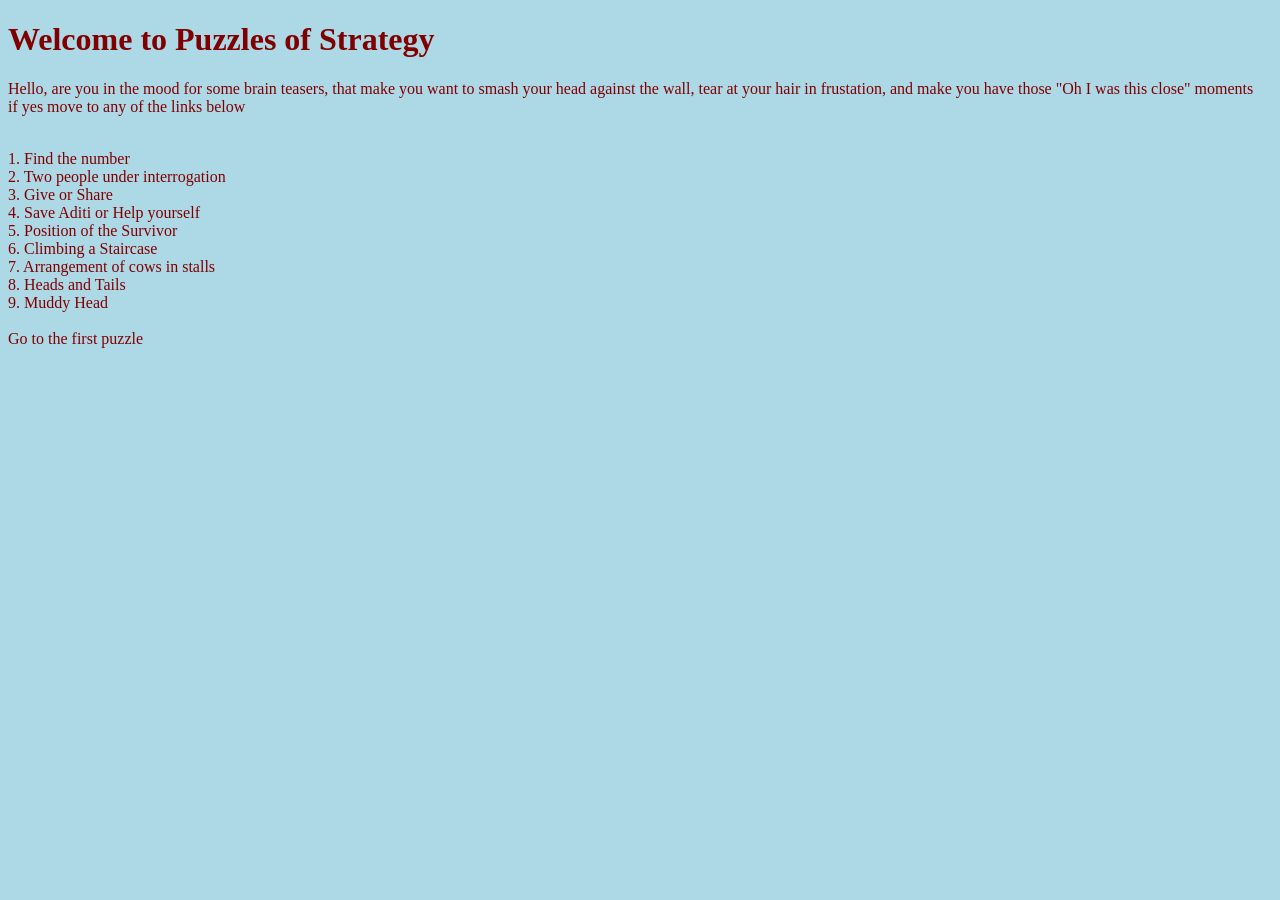
<file: index.html>
<!Doctype html>
<head>
	<title> Strategic Puzzles </title>
	<link rel = "stylesheet" href = "mystyles.css">
</head>
<body> 
	<h1> Welcome to Puzzles of Strategy  </h1>
	<p1> Hello, are you in the mood for some brain teasers, that make you want to smash your head against the wall, tear at your hair in frustation, and make you have those "Oh I was this close" moments<br> if yes move to any of the links below</p><br>
	<a class = "link1" href = "15may.html"> 1. Find the number </a><br>
	<a class = "link2" href = "15may2.html"> 2. Two people under interrogation </a><br>
	<a class = "link1" href = "15may3.html"> 3. Give or Share </a><br>
	<a class = "link1" href = "15may4.html"> 4. Save Aditi or Help yourself </a><br>
	<a class = "link1" href = "15may5.html"> 5. Position of the Survivor </a><br>
	<a class = "link1" href = "15may6.html"> 6. Climbing a Staircase </a><br>
	<a class = "link1" href = "15may7.html"> 7. Arrangement of cows in stalls </a><br>
	<a class = "link1" href = "15may8.html"> 8. Heads and Tails</a><br>
	<a class = "link1" href = "15may9.html"> 9. Muddy Head </a><br>
	<br>
	<a class = "nextlink1" href = "15may.html"> Go to the first puzzle </a>
	</body>
</file>
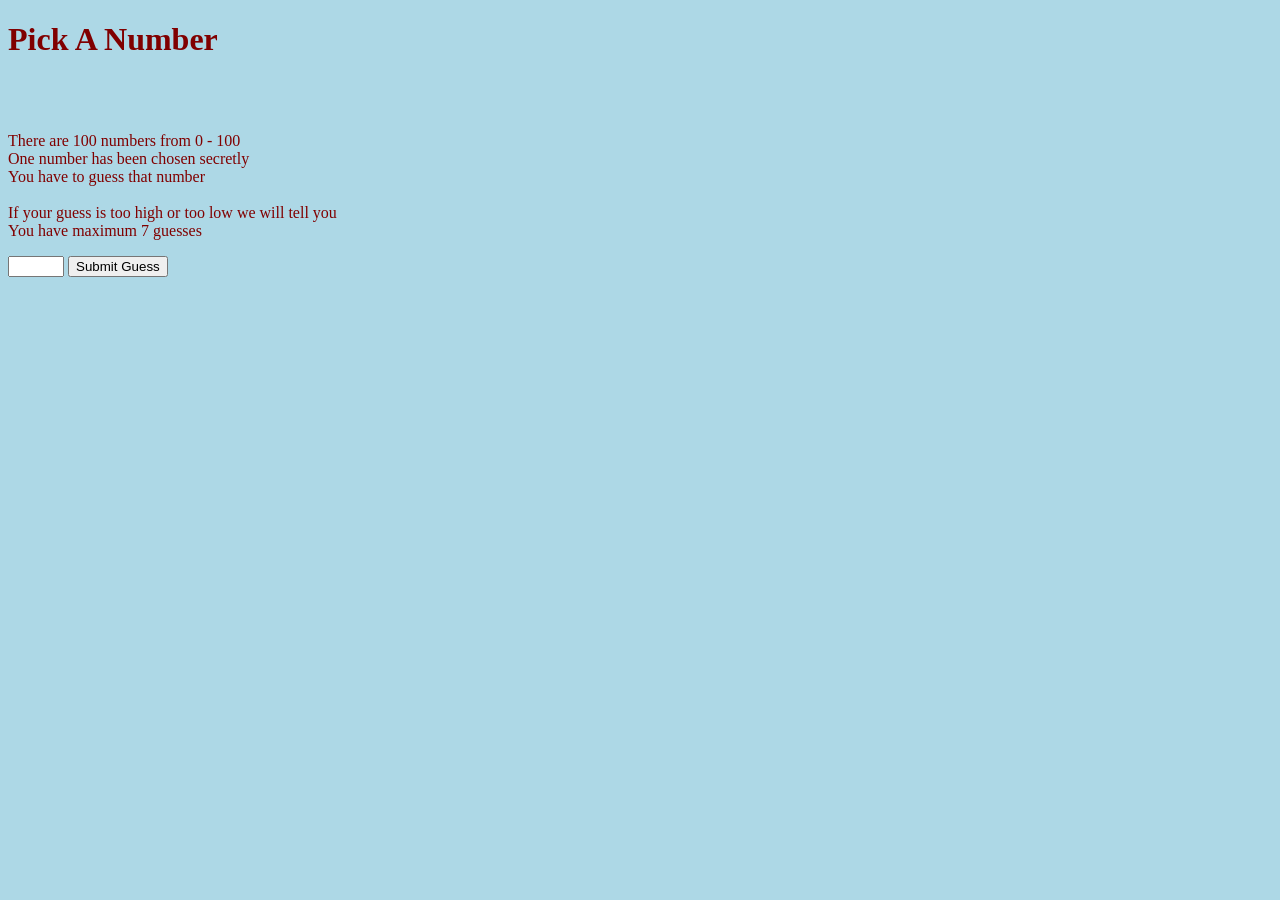
<file: 15may.html>
<!DOCTYPE html>
<html>

<head>
    <title>Strategic Puzzles</title>
    <link rel="stylesheet" href="mystyles.css">
</head>

<body>
<h1> Pick A Number </h1><br>
<p>
 <br>
There are 100 numbers from 0 - 100 <br>
One number has been chosen secretly <br>
You have to guess that number <br><br>

If your guess is too high or too low we will tell you <br>

You have maximum 7 guesses
</p>

<input type="number" id="guess" min="0" max="100">

<button onclick="checkGuess()">Submit Guess</button>

<p id="result"></p>
<p id="guessesLeft"></p>

<button id="nextBtn" style="display:none;"
onclick="window.location.href='15may2.html'">
Move On
</button>
<button id = "comeback" style = "display:none;" onclick="window.location.href= 'Strategic Puzzles.html'"> Return to home </button>

<script>

let secretNumber = Math.floor(Math.random() * 101);

let attempts = 0;
let maxAttempts = 7;

function checkGuess() {

    let guess =
    Number(document.getElementById("guess").value);

    if (guess < 0 || guess > 100 || isNaN(guess)) {

        document.getElementById("result").innerHTML =
        "Enter a number between 0 and 100.";

        return;
    }

    attempts++;

    let remaining = maxAttempts - attempts;

    if (guess === secretNumber) {

        document.getElementById("result").innerHTML =
        "Correct! You guessed the number.";

        document.getElementById("guessesLeft").innerHTML =
        "";

        endGame();

        return;
    }

    if (attempts >= maxAttempts) {

        document.getElementById("result").innerHTML =
        "Out of guesses. The number was " + secretNumber;

        document.getElementById("guessesLeft").innerHTML =
        "";

        endGame();

        return;
    }

    if (guess > secretNumber) {

        document.getElementById("result").innerHTML =
        "Too high.";

    }

    else {

        document.getElementById("result").innerHTML =
        "Too low.";
    }

    document.getElementById("guessesLeft").innerHTML =
    "Guesses remaining: " + remaining;
}

function endGame() {

    document.getElementById("guess").disabled = true;

    document.querySelector("button").disabled = true;

    document.getElementById("nextBtn").style.display =
    "inline";
    document.getElementById("comeback").style.display = "inline";
}

</script>

</body>
</html>
</body>
</html>
</file>
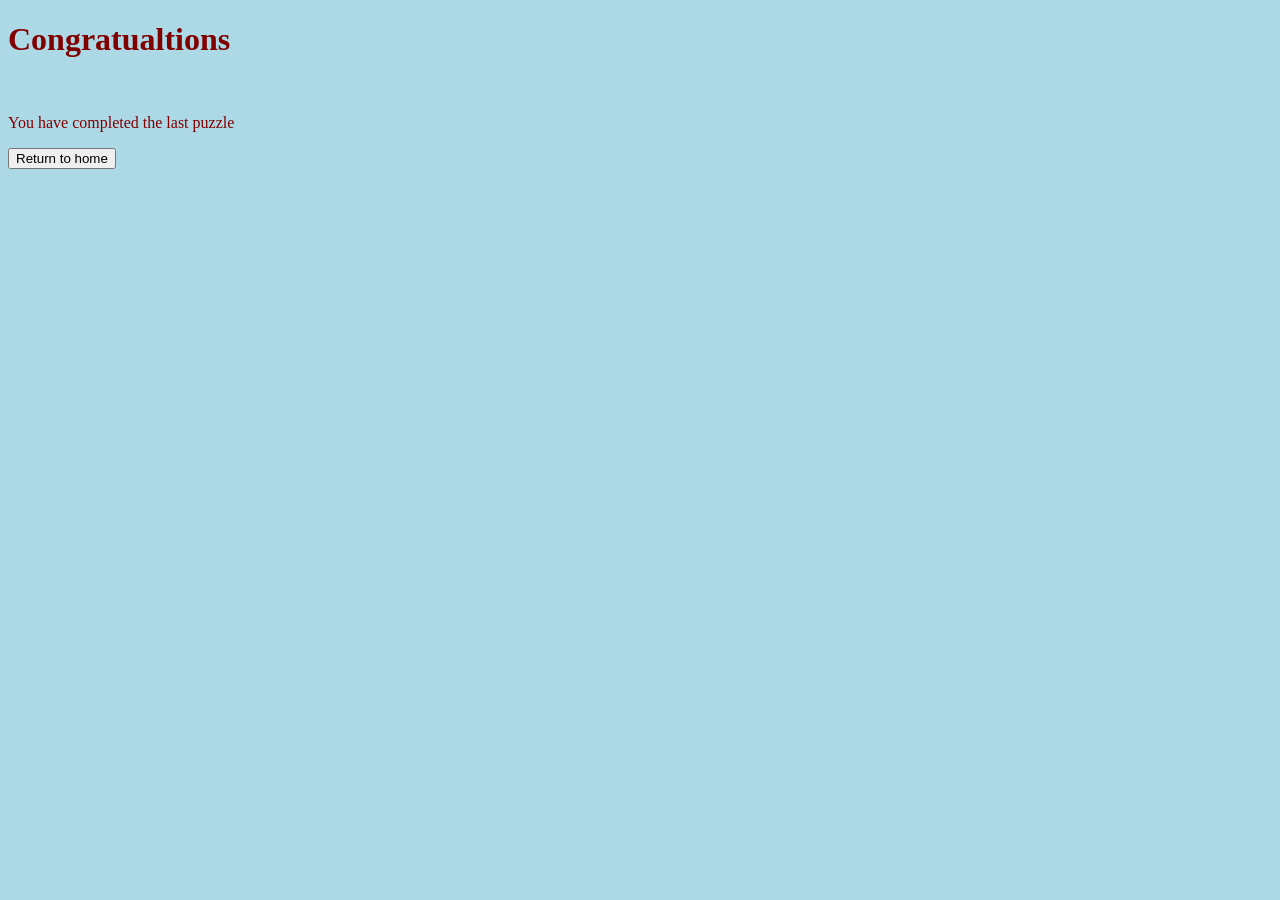
<file: 15may10.html>
<!DOCTYPE html>
<html>
<head> <title> Logical Puzzles </title>
<link rel = "stylesheet" href = "mystyles.css"> </head>

<body> <h1> Congratualtions  </h1><br> <p> You have completed the last puzzle </p> 
<button id = "comeback" onclick="window.location.href= 'Strategic Puzzles.html'"> Return to home </button>
</body>
</html>
</file>
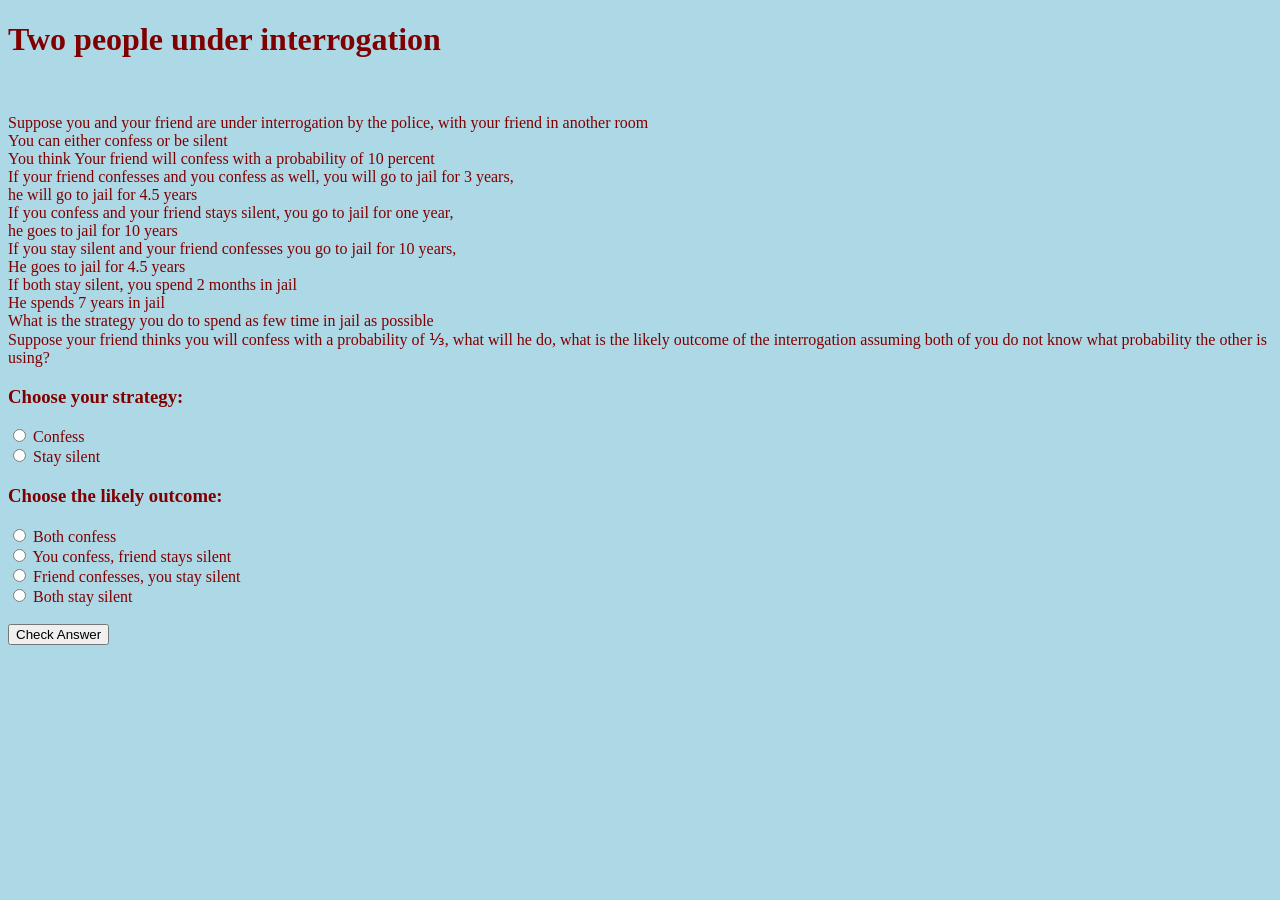
<file: 15may2.html>
<!DOCTYPE html>
<html>
<head> <title> Logical Puzzles </title>
<link rel = "stylesheet" href = "mystyles.css"> </head>
<h1> Two people under interrogation </h1><br>
<body> <p> Suppose you and your friend are under interrogation by the police, with your friend in another room<br>
You can either confess or be silent <br>
You think Your friend will confess with a probability of 10 percent <br>

If your friend confesses and you confess as well, you will go to jail for 3 years, <br>
he will go to jail for 4.5 years<br>
If you confess and your friend stays silent, you go to jail for one year, <br>
he goes to jail for 10 years <br>
If you stay silent and your friend confesses you go to jail for 10 years, <br>
He goes to jail for 4.5 years<br>
If both stay silent, you spend 2 months in jail<br>
He spends 7 years in jail<br>
What is the strategy you do to spend as few time in jail as possible<br>

Suppose your friend thinks you will confess with a probability of ⅓, what will he do, what is the likely outcome of the interrogation assuming both of you do not know what probability the other is using?<br>
</p>
<h3>Choose your strategy:</h3>

<input type="radio" name="strategy" value="confess"> Confess <br>
<input type="radio" name="strategy" value="silent"> Stay silent <br>

<h3>Choose the likely outcome:</h3>

<input type="radio" name="outcome" value="both_confess"> Both confess <br>
<input type="radio" name="outcome" value="you_confess"> You confess, friend stays silent <br>
<input type="radio" name="outcome" value="friend_confesses"> Friend confesses, you stay silent <br>
<input type="radio" name="outcome" value="both_silent"> Both stay silent <br>

<br>

<button id="checkBtn" onclick="checkAnswer()">Check Answer</button>

<p id="result"></p>


<button id="nextBtn" style="display:none;"
onclick="window.location.href='15may3.html'">
Move On
</button>
<button id = "comeback" style = "display:none;" onclick="window.location.href= 'Strategic Puzzles.html'"> Return to home </button>

<script>
function checkAnswer() {
    let strategy = document.querySelector('input[name="strategy"]:checked');
    let outcome = document.querySelector('input[name="outcome"]:checked');
    let result = document.getElementById("result");

    if (strategy === null || outcome === null) {
        result.innerHTML = "Please choose one strategy and one outcome.";
        return;
    }

    if (strategy.value === "confess" && outcome.value === "both_confess") {
        result.innerHTML = "Correct.";
    } else {
        result.innerHTML = "Incorrect.";
    }

    let allOptions = document.querySelectorAll('input[type="radio"]');
    for (let option of allOptions) {
        option.disabled = true;
    }

    document.getElementById("checkBtn").disabled = true;
    document.getElementById("nextBtn").style.display = "inline";
    document.getElementById("comeback").style.display = "inline";
}
</script>

</body>
</html>
</file>
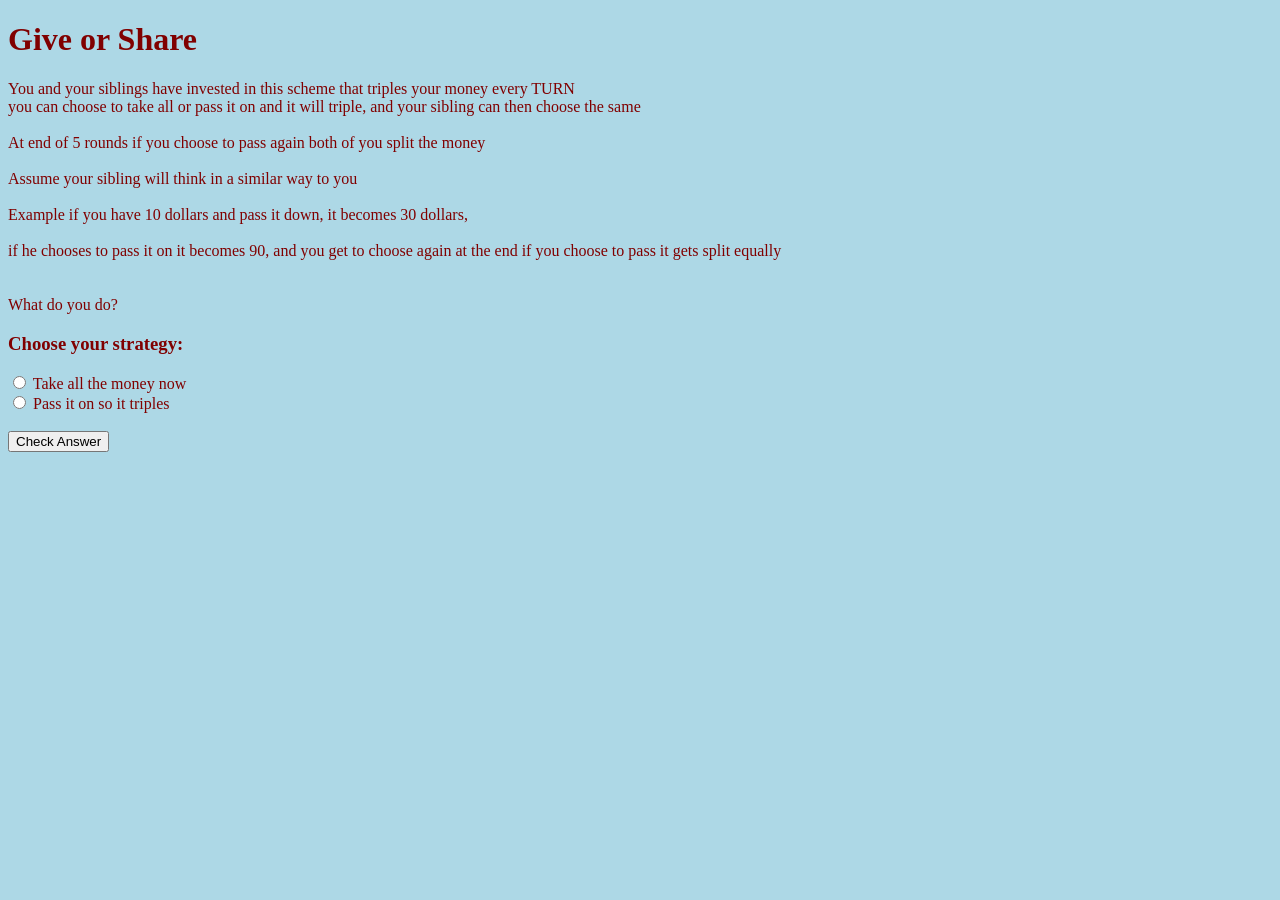
<file: 15may3.html>
<!DOCTYPE html>
<html>
<head> <title> Logical Puzzles </title>
<link rel = "stylesheet" href = "mystyles.css"> </head>

<body> <h1> Give or Share </h1><p> You and your siblings have invested in this scheme that triples your money every TURN<br> you can choose to take all or pass it on and it will triple, and your sibling can then choose the same <br><br> At end of 5 rounds if you choose to pass again both of you split the money <br><br> Assume your sibling will think in a similar way to you <br> <br> Example if you have 10 dollars and pass it down, it becomes 30 dollars,<br><br> if he chooses to pass it on it becomes 90, and you get to choose again at the end if you choose to pass it gets split equally <br><br><br> What do you do?
</p>


<h3>Choose your strategy:</h3>

<input type="radio" id="take" name="strategy" value="take">
<label for="take">Take all the money now</label>
<br>

<input type="radio" id="pass" name="strategy" value="pass">
<label for="pass">Pass it on so it triples</label>
<br><br>

<button onclick="checkAnswer()">Check Answer</button>

<p id="result"></p>
<p id="explanation"></p>

<script>
function checkAnswer() {

    let strategy = document.querySelector('input[name="strategy"]:checked');

    if (strategy === null) {
        document.getElementById("result").innerHTML =
        "Please choose an option.";
        return;
    }

   if (strategy.value === "pass") {

    document.getElementById("result").innerHTML =
    "Correct.";

    document.getElementById("explanation").innerHTML =
    "Correct answer: pass it on.";

}

else {

    document.getElementById("result").innerHTML =
    "Incorrect.";

    document.getElementById("explanation").innerHTML =
    "The correct answer is to pass it on.";
}

    let options = document.querySelectorAll('input[name="strategy"]');

    for (let option of options) {
        option.disabled = true;
    }
    document.getElementById("nextBtn").style.display = "inline";
    document.getElementById("comeback").style.display = "inline";
}
</script>
<button id="nextBtn" style="display:none;" onclick="window.location.href='15may4.html'">
    Move On
</button>
<button id = "comeback" style = "display:none;" onclick="window.location.href= 'Strategic Puzzles.html'"> Return to home </button>


</body>
</html>
</file>
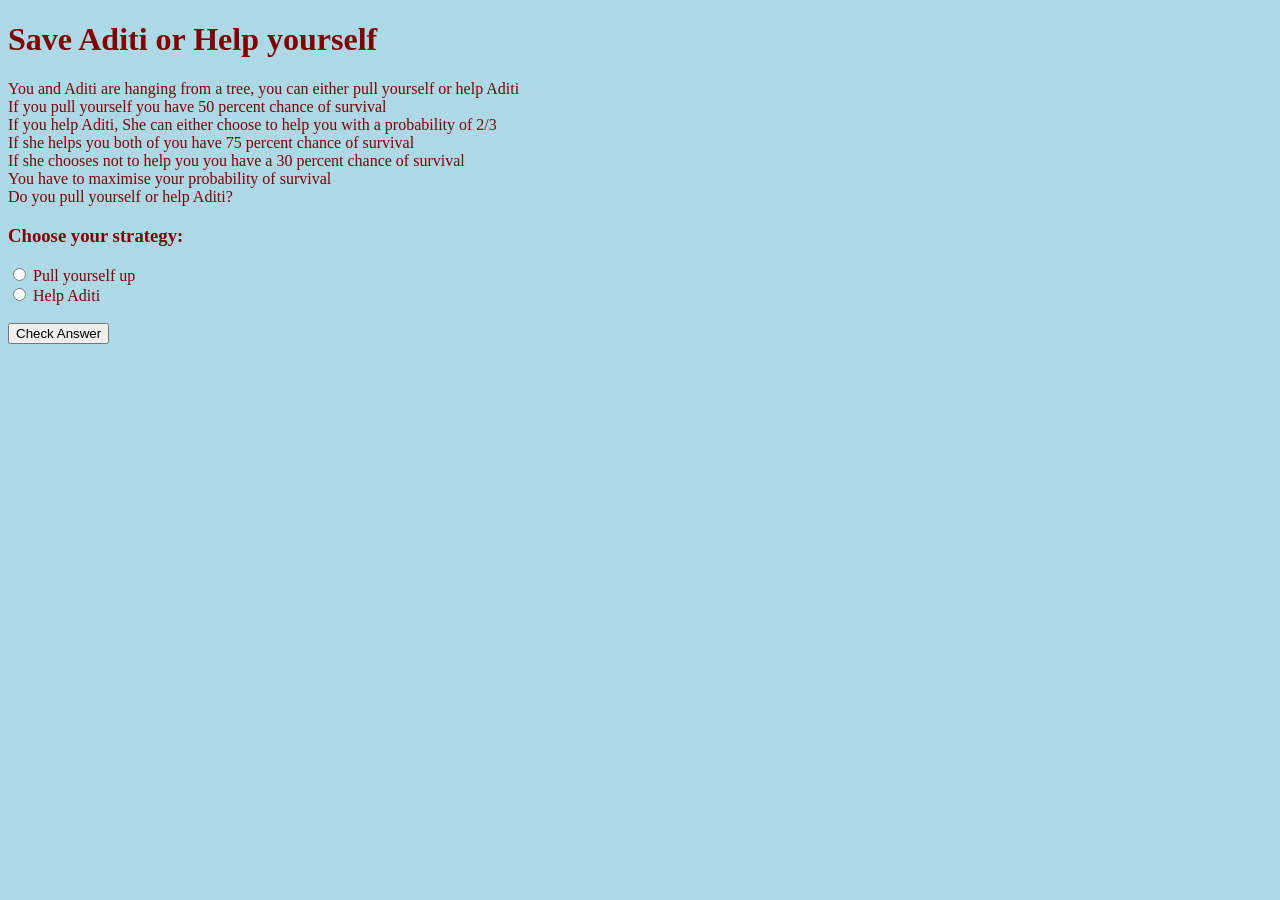
<file: 15may4.html>
<!DOCTYPE html>
<html>
<head> <title> Logical Puzzles </title>
<link rel = "stylesheet" href = "mystyles.css"> </head>
<body><h1> Save Aditi or Help yourself </h1> <p>  You and Aditi are hanging from a tree, you can either pull yourself or help Aditi <br>
If you pull yourself you have 50 percent  chance of survival<br>
If you help Aditi, She can either choose to help you with a probability of 2/3 <br>
If she helps you both of you have 75 percent chance of survival<br>
If she chooses not to help you you have a 30 percent chance of survival<br>
You have to maximise your probability of survival<br>
Do you pull yourself or help Aditi?
<br>
</p>
<h3>Choose your strategy:</h3>

<input type="radio" id="pull" name="strategy" value="pull">
<label for="pull">Pull yourself up</label>
<br>

<input type="radio" id="help" name="strategy" value="help">
<label for="help">Help Aditi</label>
<br><br>

<button onclick="checkAnswer()">Check Answer</button>

<p id="result"></p>
<p id="explanation"></p>

<button id="nextBtn" style="display:none;"
onclick="window.location.href='15may5.html'">
Move On
</button>
<button id = "comeback" style = "display:none;" onclick="window.location.href= 'Strategic Puzzles.html'"> Return to home </button>

<script>

function checkAnswer() {

    let strategy =
    document.querySelector('input[name="strategy"]:checked');

    if (strategy === null) {

        document.getElementById("result").innerHTML =
        "Please choose an option.";

        return;
    }

    if (strategy.value === "help") {

        document.getElementById("result").innerHTML =
        "Correct.";

        document.getElementById("explanation").innerHTML =
        "Helping Aditi gives an expected survival chance of 60 percent: (2/3 × 75) + (1/3 × 30). Pulling yourself up gives only 50 percent.";

    }

    else {

        document.getElementById("result").innerHTML =
        "Incorrect.";

        document.getElementById("explanation").innerHTML =
        "Helping Aditi gives an expected survival chance of 60 percent, which is higher than the 50 percent chance from pulling yourself up.";

    }

    let options =
    document.querySelectorAll('input[name="strategy"]');

    for (let option of options) {

        option.disabled = true;
    }

    document.getElementById("nextBtn").style.display = "inline";
    document.getElementById("comeback").style.display = "inline";
}

</script>

</body>
</html>
</file>
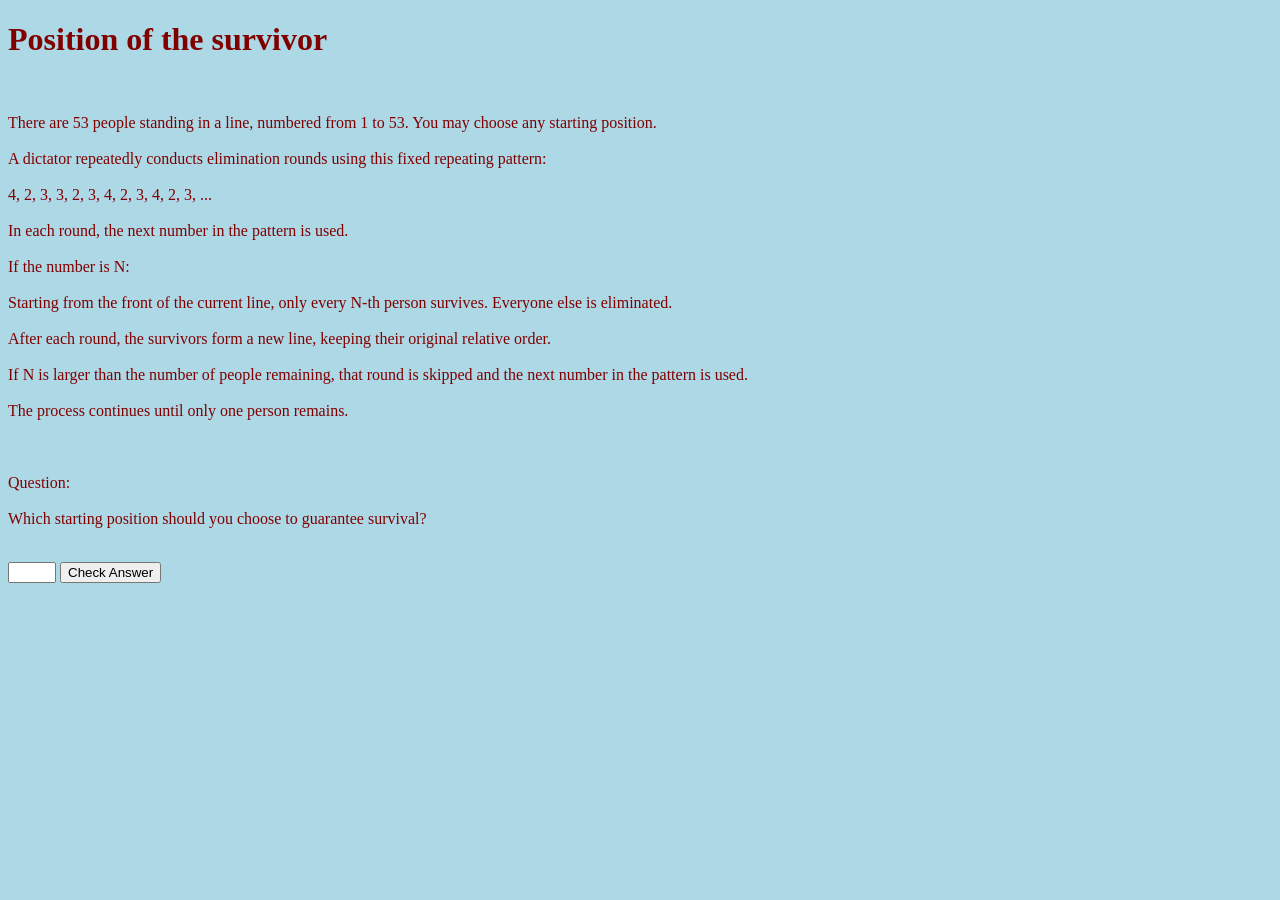
<file: 15may5.html>
<!DOCTYPE html>
<html>
<head> <title> Logical Puzzles </title>
<link rel = "stylesheet" href = "mystyles.css"> </head>
<body> <h1> Position of the survivor </h1><br>
 <p> There are 53 people standing in a line, numbered from 1 to 53. You may choose any starting position. <br><br>
A dictator repeatedly conducts elimination rounds using this fixed repeating pattern: <br><br>
4, 2, 3, 3, 2, 3, 4, 2, 3, 4, 2, 3, ... <br><br>
In each round, the next number in the pattern is used. <br><br>
If the number is N: <br><br>
Starting from the front of the current line, only every N-th person survives. Everyone else is eliminated. <br><br>
After each round, the survivors form a new line, keeping their original relative order. <br><br>
If N is larger than the number of people remaining, that round is skipped and the next number in the pattern is used. <br><br>
The process continues until only one person remains. <br><br> <br><br>
Question: <br><br>
 Which starting position should you choose to guarantee survival? <br><br>
</p>

<input type="number" id="answer" min="1" max="53">

<button onclick="checkAnswer()">Check Answer</button>

<p id="result"></p>
<p id="explanation"></p>

<button id="nextBtn" style="display:none;"
onclick="window.location.href='15may6.html'">
Move On
</button>

<button id="homeBtn" style="display:none;"
onclick="window.location.href='Strategic Puzzles.html'">
Return to Home
</button>

<script>

function checkAnswer() {

    let answer = Number(document.getElementById("answer").value);

    if (answer < 1 || answer > 53 || isNaN(answer)) {

        document.getElementById("result").innerHTML =
        "Enter a number between 1 and 53.";

        return;
    }

    if (answer === 48) {

        document.getElementById("result").innerHTML =
        "Correct.";

        document.getElementById("explanation").innerHTML =
        "Position 48 survives all elimination rounds.";

    }

    else {

        document.getElementById("result").innerHTML =
        "Incorrect.";

        document.getElementById("explanation").innerHTML =
        "The correct answer is 48. After the 4-round, survivors are 4, 8, 12, ..., 52. After the 2-round, survivors include 8, 16, 24, 32, 40, 48. After the next rounds, 48 is the final survivor.";
    }

    document.getElementById("answer").disabled = true;

    document.querySelector("button").disabled = true;

    document.getElementById("nextBtn").style.display = "inline";
    document.getElementById("homeBtn").style.display = "inline";
}

</script>

</body>
</html>
</file>
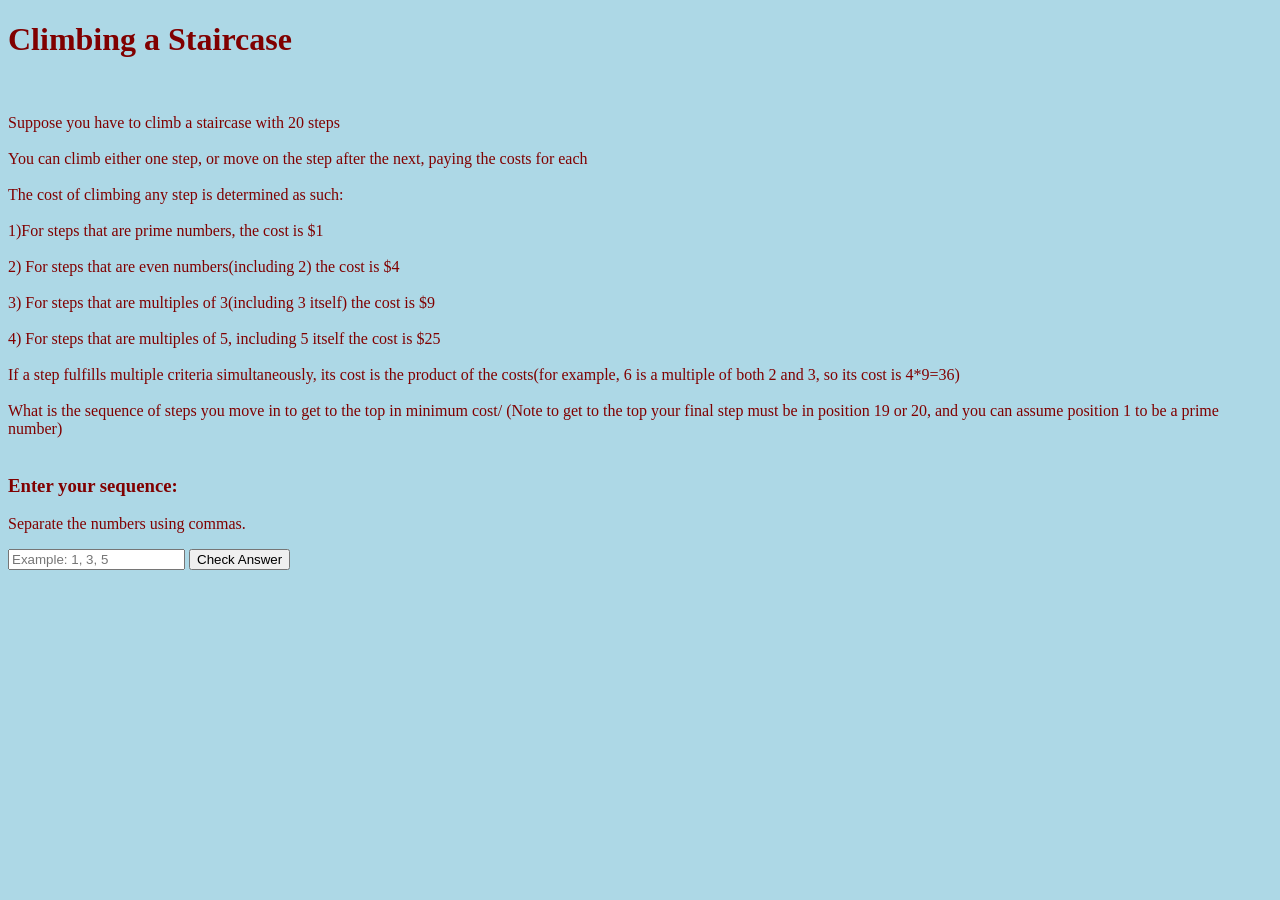
<file: 15may6.html>
<!DOCTYPE html>
<html>
<head> <title> Logical Puzzles </title>
<link rel = "stylesheet" href = "mystyles.css"> </head>
<body> <h1> Climbing a Staircase </h1><br>
 <p> Suppose you have to climb a staircase with 20 steps <br><br>
You can climb either one step, or move on the step after the next, paying the costs for each <br><br>
The cost of climbing any step is determined as such: <br><br>
1)For steps that are prime numbers, the cost is $1 <br><br>
2) For steps that are even numbers(including 2) the cost is $4 <br><br>
3) For steps that are multiples of 3(including  3 itself) the cost is $9 <br><br>
4) For steps that are multiples of 5, including 5 itself the cost is $25 <br><br>
If a step fulfills multiple criteria simultaneously, its cost is the product of the costs(for example, 6 is a multiple of both 2 and 3, so its cost is 4*9=36) <br><br>
What is the sequence of steps you move in to get to the top in minimum cost/ (Note to get to the top your final step must be in position 19 or 20, and you can assume position 1 to be a prime number) <br><br> 

</p>

<h3>Enter your sequence:</h3>

<p>Separate the numbers using commas.</p>

<input type="text" id="answer" placeholder="Example: 1, 3, 5">

<button onclick="checkAnswer()">Check Answer</button>

<p id="result"></p>
<p id="explanation"></p>

<button id="nextBtn" style="display:none;" onclick="window.location.href='15may7.html'">
Move On
</button>

<button id="homeBtn" style="display:none;"
onclick="window.location.href='Strategic Puzzles.html'">
Return to Home
</button>

<script>

function checkAnswer() {

    let userAnswer =
    document.getElementById("answer").value;

    userAnswer = userAnswer.replace(/\s/g, "");

    let correctAnswer = "2,4,5,7,9,11,13,14,16,17,19";

    if (userAnswer === "") {

        document.getElementById("result").innerHTML =
        "Please enter a sequence.";

        return;
    }

    if (userAnswer === correctAnswer) {

        document.getElementById("result").innerHTML =
        "Correct.";

        document.getElementById("explanation").innerHTML =
        "This path has the minimum total cost of 55.";

    }

    else {

        document.getElementById("result").innerHTML =
        "Incorrect.";

        document.getElementById("explanation").innerHTML =
        "The minimum-cost sequence is 2, 4, 5, 7, 9, 11, 13, 14, 16, 17, 19. Its total cost is 55.";
    }

    document.getElementById("answer").disabled = true;

    document.querySelector("button").disabled = true;

    document.getElementById("nextBtn").style.display = "inline";
    document.getElementById("homeBtn").style.display = "inline";
}

</script>

</body>
</html>
</file>
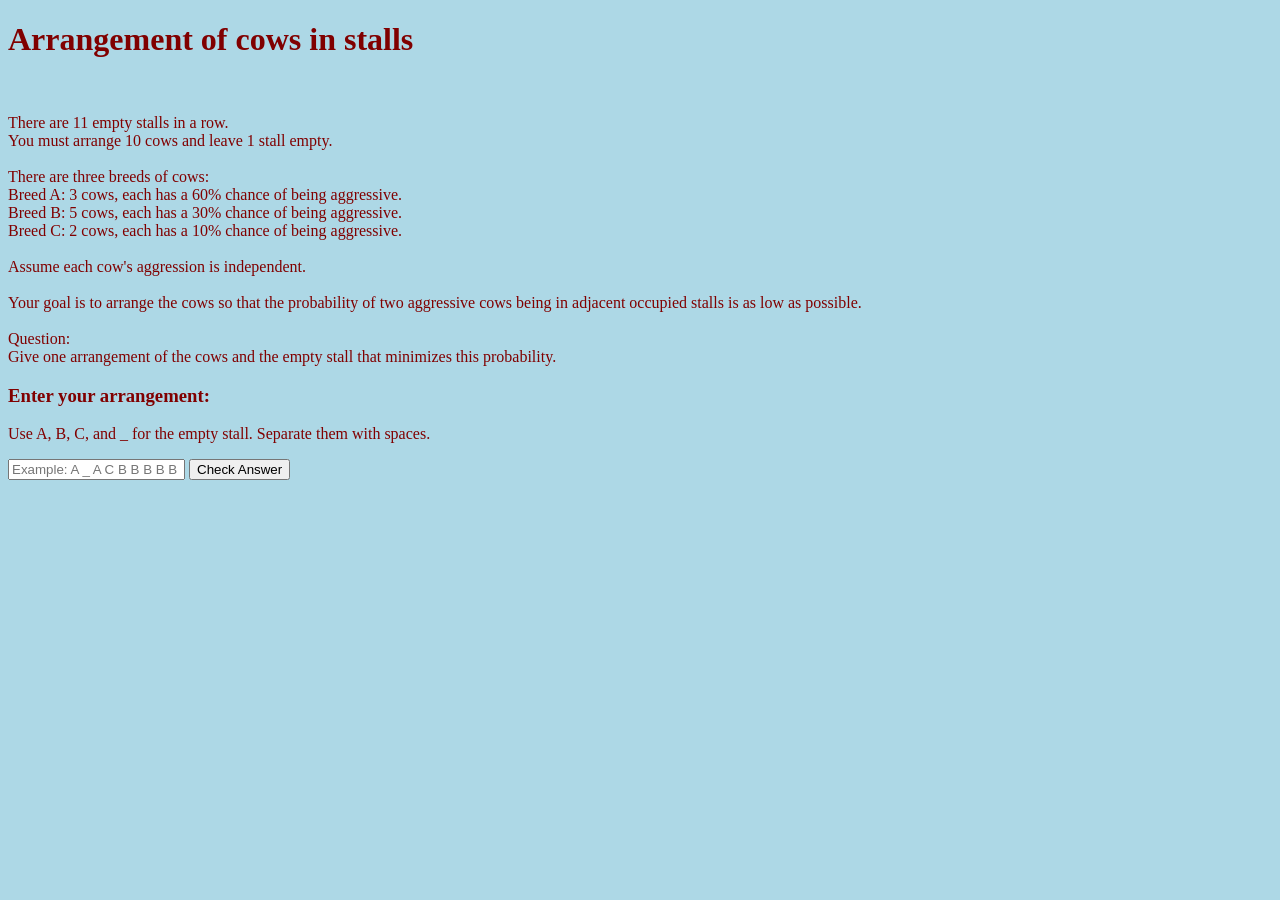
<file: 15may7.html>
<!DOCTYPE html>
<html>
<head>
    <title>Logical Puzzles</title>
    <link rel="stylesheet" href="mystyles.css">
</head>

<body>
<h1> Arrangement of cows in stalls </h1><br>
<p>

There are 11 empty stalls in a row. <br>
You must arrange 10 cows and leave 1 stall empty. <br><br>

There are three breeds of cows: <br>
Breed A: 3 cows, each has a 60% chance of being aggressive. <br>
Breed B: 5 cows, each has a 30% chance of being aggressive. <br>
Breed C: 2 cows, each has a 10% chance of being aggressive. <br><br>

Assume each cow's aggression is independent. <br><br>

Your goal is to arrange the cows so that the probability of two aggressive cows being in adjacent occupied stalls is as low as possible. <br><br>

Question: <br>
Give one arrangement of the cows and the empty stall that minimizes this probability.
</p>

<h3>Enter your arrangement:</h3>

<p>Use A, B, C, and _ for the empty stall. Separate them with spaces.</p>

<input type="text" id="answer" placeholder="Example: A _ A C B B B B B C A">

<button onclick="checkAnswer()">Check Answer</button>

<p id="result"></p>
<p id="explanation"></p>

<button id="nextBtn" style="display:none;"
onclick="window.location.href='15may8.html'">
Move On
</button>

<button id="homeBtn" style="display:none;"
onclick="window.location.href='Strategic Puzzles.html'">
Return to Home
</button>

<script>

function checkAnswer() {

    let userAnswer =
    document.getElementById("answer").value;

    userAnswer = userAnswer.toUpperCase().trim();

    userAnswer = userAnswer.replace(/\s+/g, " ");

    let correctAnswer1 = "A _ A C B B B B B C A";
    let correctAnswer2 = "A C B B B B B C A _ A";

    if (userAnswer === "") {

        document.getElementById("result").innerHTML =
        "Please enter an arrangement.";

        return;
    }

    if (userAnswer === correctAnswer1 || userAnswer === correctAnswer2) {

        document.getElementById("result").innerHTML =
        "Correct.";

        document.getElementById("explanation").innerHTML =
        "This arrangement separates the high-risk A cows as much as possible and places the lower-risk C cows near the block of B cows.";

    }

    else {

        document.getElementById("result").innerHTML =
        "Incorrect.";

        document.getElementById("explanation").innerHTML =
        "One optimal arrangement is A _ A C B B B B B C A. The reverse arrangement, A C B B B B B C A _ A, also works.";
    }

    document.getElementById("answer").disabled = true;

    document.querySelector("button").disabled = true;

    document.getElementById("nextBtn").style.display = "inline";
    document.getElementById("homeBtn").style.display = "inline";
}

</script>

</body>
</html>
</file>
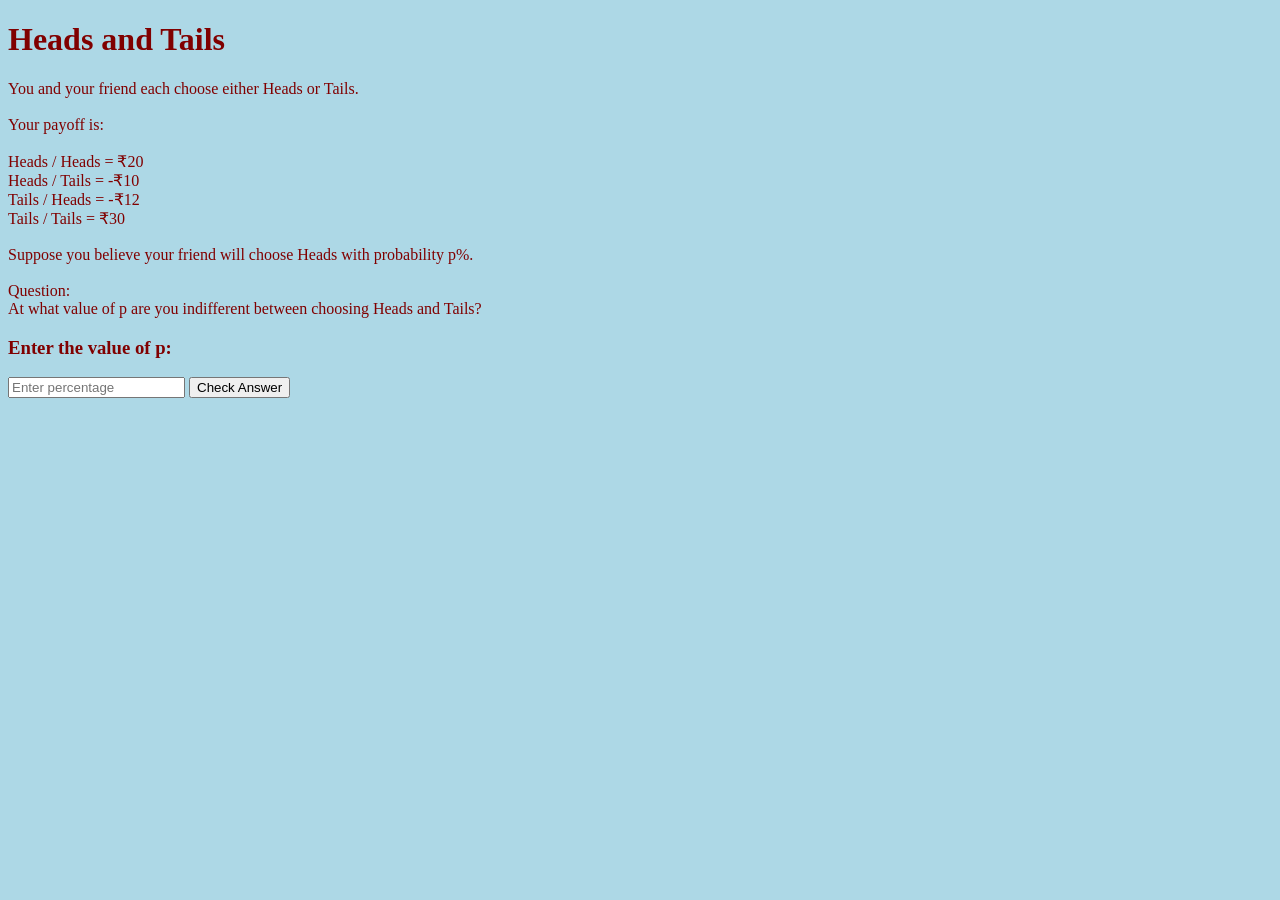
<file: 15may8.html>
<!DOCTYPE html>
<html>
<head>
    <title>Logical Puzzles</title>
    <link rel="stylesheet" href="mystyles.css">
</head>

<body>
<h1> Heads and Tails </h1>
<p>
You and your friend each choose either Heads or Tails. <br><br>

Your payoff is: <br><br>

Heads / Heads = ₹20 <br>
Heads / Tails = -₹10 <br>
Tails / Heads = -₹12 <br>
Tails / Tails = ₹30 <br><br>

Suppose you believe your friend will choose Heads with probability p%. <br><br>

Question: <br>
At what value of p are you indifferent between choosing Heads and Tails?
</p>

<h3>Enter the value of p:</h3>

<input type="number" id="answer" step="0.1" placeholder="Enter percentage">

<button onclick="checkAnswer()">Check Answer</button>

<p id="result"></p>
<p id="explanation"></p>

<button id="nextBtn" style="display:none;"
onclick="window.location.href='15may9.html'">
Move On
</button>

<button id="homeBtn" style="display:none;"
onclick="window.location.href='Strategic Puzzles.html'">
Return to Home
</button>

<script>

function checkAnswer() {

    let answer =
    Number(document.getElementById("answer").value);

    if (isNaN(answer)) {

        document.getElementById("result").innerHTML =
        "Please enter a number.";

        return;
    }

    if (Math.abs(answer - 66.67) < 0.5) {

        document.getElementById("result").innerHTML =
        "Correct.";

        document.getElementById("explanation").innerHTML =
        "Expected payoff from Heads = 20p + (-10)(1-p). Expected payoff from Tails = (-12)p + 30(1-p). Setting them equal gives p = 2/3 = 66.67%.";

    }

    else {

        document.getElementById("result").innerHTML =
        "Incorrect.";

        document.getElementById("explanation").innerHTML =
        "Expected payoff from Heads is 20p - 10(1-p). Expected payoff from Tails is -12p + 30(1-p). Solving gives p = 66.67%. Above this value choose Heads; below it choose Tails.";
    }

    document.getElementById("answer").disabled = true;

    document.querySelector("button").disabled = true;

    document.getElementById("nextBtn").style.display = "inline";
    document.getElementById("homeBtn").style.display = "inline";
}

</script>

</body>
</html>
</file>
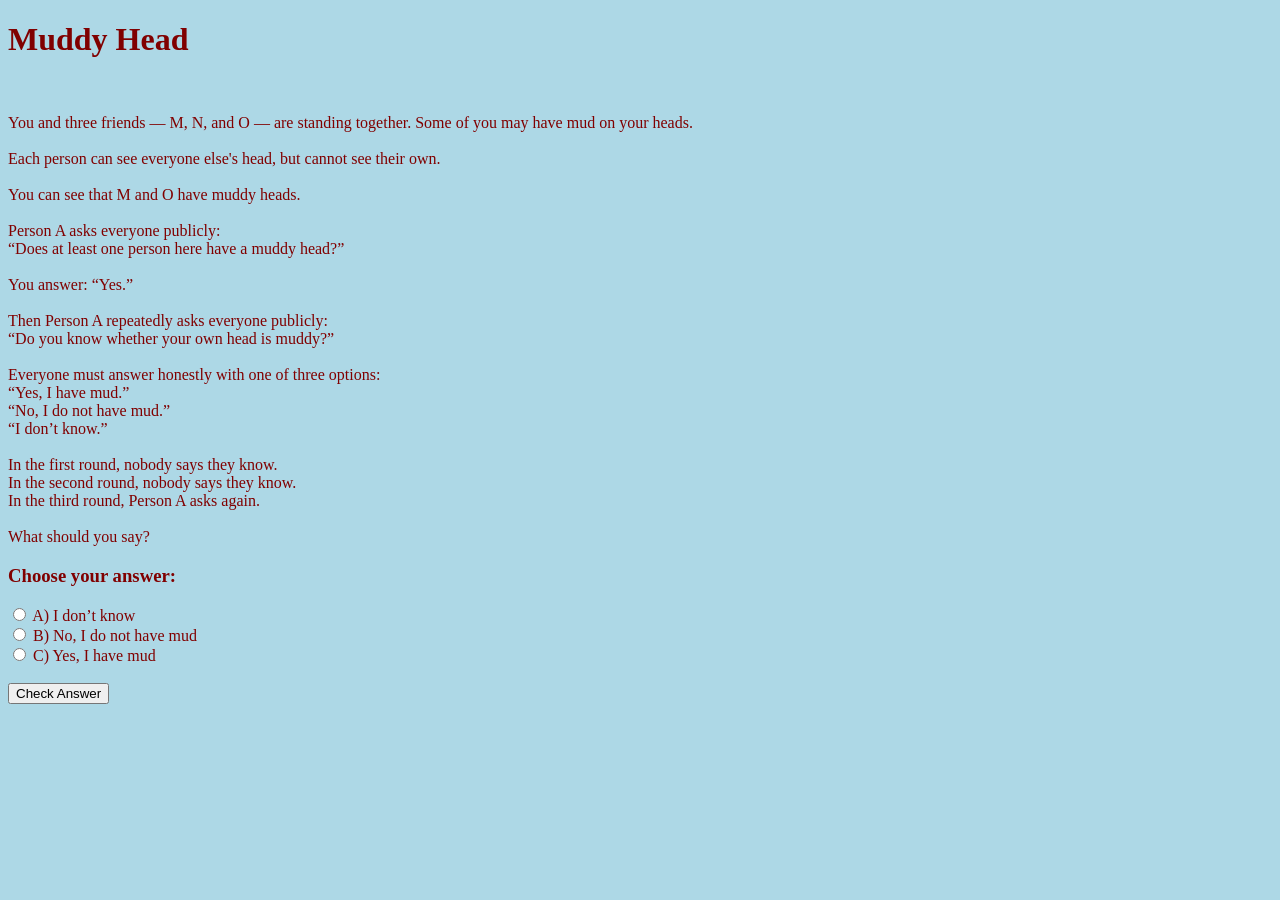
<file: 15may9.html>
<!DOCTYPE html>
<html>
<head>
    <title>Logical Puzzles</title>
    <link rel="stylesheet" href="mystyles.css">
</head>

<body>
<h1> Muddy Head </h1><br>
<p>


You and three friends — M, N, and O — are standing together.
Some of you may have mud on your heads. <br><br>

Each person can see everyone else's head, but cannot see their own. <br><br>

You can see that M and O have muddy heads. <br><br>

Person A asks everyone publicly: <br>
“Does at least one person here have a muddy head?” <br><br>

You answer: “Yes.” <br><br>

Then Person A repeatedly asks everyone publicly: <br>
“Do you know whether your own head is muddy?” <br><br>

Everyone must answer honestly with one of three options: <br>
“Yes, I have mud.” <br>
“No, I do not have mud.” <br>
“I don’t know.” <br><br>

In the first round, nobody says they know. <br>
In the second round, nobody says they know. <br>
In the third round, Person A asks again. <br><br>

What should you say?
</p>

<h3>Choose your answer:</h3>

<input type="radio" id="a" name="answer" value="a">
<label for="a">A) I don’t know</label>
<br>

<input type="radio" id="b" name="answer" value="b">
<label for="b">B) No, I do not have mud</label>
<br>

<input type="radio" id="c" name="answer" value="c">
<label for="c">C) Yes, I have mud</label>
<br><br>

<button onclick="checkAnswer()">Check Answer</button>

<p id="result"></p>
<p id="explanation"></p>

<button id="nextBtn" style="display:none;"
onclick="window.location.href='15may10.html'">
Move On
</button>

<button id="homeBtn" style="display:none;"
onclick="window.location.href='Strategic Puzzles.html'">
Return to Home
</button>

<script>

function checkAnswer() {

    let answer =
    document.querySelector('input[name="answer"]:checked');

    if (answer === null) {

        document.getElementById("result").innerHTML =
        "Please choose an option.";

        return;
    }

    if (answer.value === "c") {

        document.getElementById("result").innerHTML =
        "Correct.";

        document.getElementById("explanation").innerHTML =
        "Since nobody knew in the first two rounds, there must be at least three muddy people. You can already see M and O are muddy, so the third muddy person must be you.";

    }

    else {

        document.getElementById("result").innerHTML =
        "Incorrect.";

        document.getElementById("explanation").innerHTML =
        "The correct answer is C. If there were only one muddy person, they would know in round 1. If there were two, they would know in round 2. Since nobody knew in the first two rounds, there must be at least three muddy people. You see M and O are muddy, so you must also be muddy.";
    }

    let options =
    document.querySelectorAll('input[name="answer"]');

    for (let option of options) {
        option.disabled = true;
    }

    document.getElementById("nextBtn").style.display = "inline";
    document.getElementById("homeBtn").style.display = "inline";
}

</script>

</body>
</html>
</file>
<file: mystyles.css>
title{color:yellow}
body{background-color : lightblue;}
body{color: maroon;}
.link1{
	color: maroon;
	text-decoration: none;
}
.link2{ color:maroon; text-decoration: none;}
.nextlink1{color:maroon; text-decoration: none;}
.next{color:maroon; text-decoration: none;}
</file>
